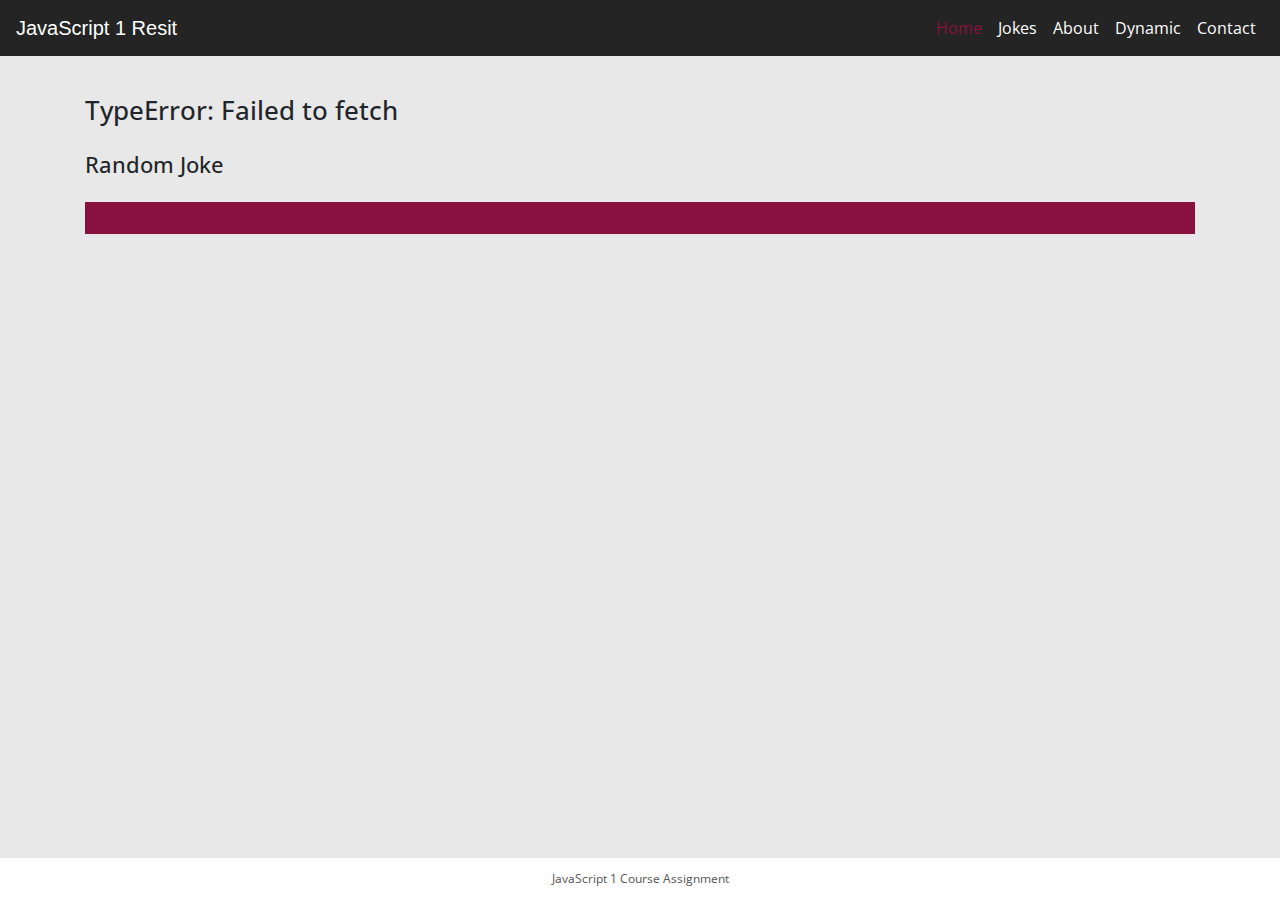
<file: index.html>
<!DOCTYPE html>
<html lang="en">
    <head>
        <meta charset="UTF-8" />
        <meta name="viewport" content="width=device-width, initial-scale=1.0" />
        <meta http-equiv="X-UA-Compatible" content="ie=edge" />
        <title>JavaScript 1 Resit</title>
        <link rel="stylesheet" href="https://stackpath.bootstrapcdn.com/bootstrap/4.4.1/css/bootstrap.min.css" />
        <link rel="stylesheet" href="css/style.css" />
    </head>
    <body>
        <nav class="navbar navbar-expand-lg navbar-dark bg-dark">
            <a class="navbar-brand" href="/">JavaScript 1 Resit</a>
            <button class="navbar-toggler" type="button" data-toggle="collapse" data-target="#navbarNav" crossorigin="anonymous">
                <span class="navbar-toggler-icon"></span>
            </button>
            <div class="collapse navbar-collapse justify-content-end" id="navbarNav">
                <ul class="navbar-nav">
                    <li class="nav-item active">
                        <a class="nav-link active" href="index.html">Home</a>
                    </li>
                    <li class="nav-item">
                        <a class="nav-link" href="jokes.html">Jokes</a>
                    </li>
                    <li class="nav-item">
                        <a class="nav-link" href="about.html">About</a>
                    </li>
                    <li class="nav-item">
                        <a class="nav-link" href="dynamic.html">Dynamic</a>
                    </li>
                    <li class="nav-item">
                        <a class="nav-link" href="contact.html">Contact</a>
                    </li>
                </ul>
            </div>
        </nav>

        <main class="container content">
            <h1>JavaScript 1 CA Resit</h1>

            <h2>Random Joke</h2>

            <div class="joke setup"></div>
            <div class="joke punchline"></div>
        </main>

        <footer>JavaScript 1 Course Assignment</footer>

        <script src="https://code.jquery.com/jquery-3.4.1.slim.min.js"></script>
        <script src="https://stackpath.bootstrapcdn.com/bootstrap/4.4.1/js/bootstrap.min.js"></script>
        <script src="js/script.js"></script>
    </body>
</html>
</file>
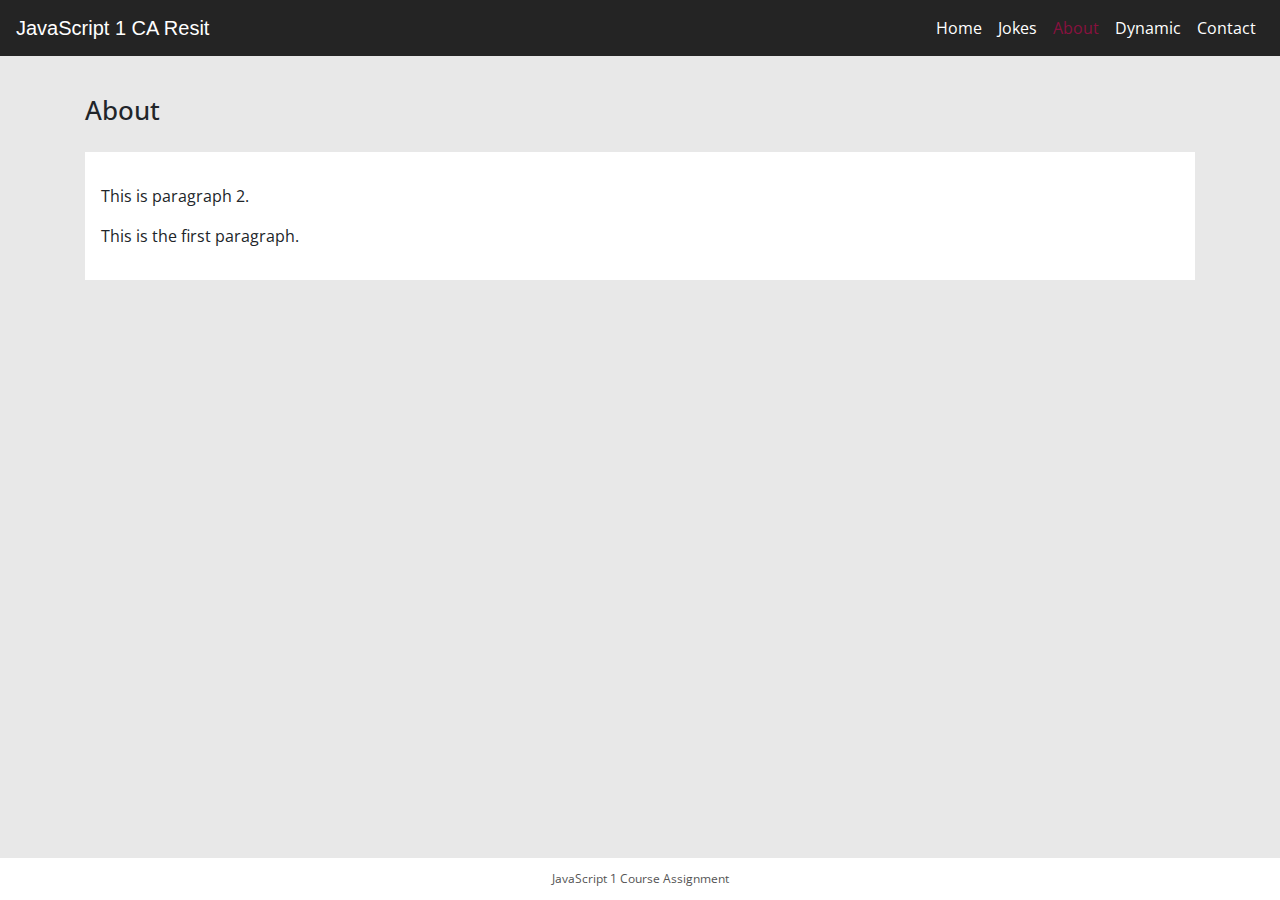
<file: about.html>
<!DOCTYPE html>
<html lang="en">
    <head>
        <meta charset="UTF-8" />
        <meta name="viewport" content="width=device-width, initial-scale=1.0" />
        <meta http-equiv="X-UA-Compatible" content="ie=edge" />
        <title>JavaScript 1 Course Assignment</title>
        <link rel="stylesheet" href="https://stackpath.bootstrapcdn.com/bootstrap/4.4.1/css/bootstrap.min.css" />
        <link rel="stylesheet" href="css/style.css" />
    </head>
    <body>
        <nav class="navbar navbar-expand-lg navbar-dark bg-dark">
            <a class="navbar-brand" href="/">JavaScript 1 CA Resit</a>
            <button class="navbar-toggler" type="button" data-toggle="collapse" data-target="#navbarNav" crossorigin="anonymous">
                <span class="navbar-toggler-icon"></span>
            </button>
            <div class="collapse navbar-collapse justify-content-end" id="navbarNav">
                <ul class="navbar-nav">
                    <li class="nav-item active">
                        <a class="nav-link" href="index.html">Home</a>
                    </li>
                    <li class="nav-item">
                        <a class="nav-link" href="jokes.html">Jokes</a>
                    </li>
                    <li class="nav-item">
                        <a class="nav-link active" href="about.html">About</a>
                    </li>
                    <li class="nav-item">
                        <a class="nav-link" href="dynamic.html">Dynamic</a>
                    </li>
                    <li class="nav-item">
                        <a class="nav-link" href="contact.html">Contact</a>
                    </li>
                </ul>
            </div>
        </nav>

        <main class="container content">
            <h1>About</h1>

            <div class="about">
                <p>
                    This is the first paragraph.
                </p>
                <p>
                    This is paragraph 2.
                </p>
            </div>
        </main>

        <footer>JavaScript 1 Course Assignment</footer>

        <script src="https://code.jquery.com/jquery-3.4.1.slim.min.js"></script>
        <script src="https://stackpath.bootstrapcdn.com/bootstrap/4.4.1/js/bootstrap.min.js"></script>
        <script src="js/about.js"></script>
    </body>
</html>
</file>
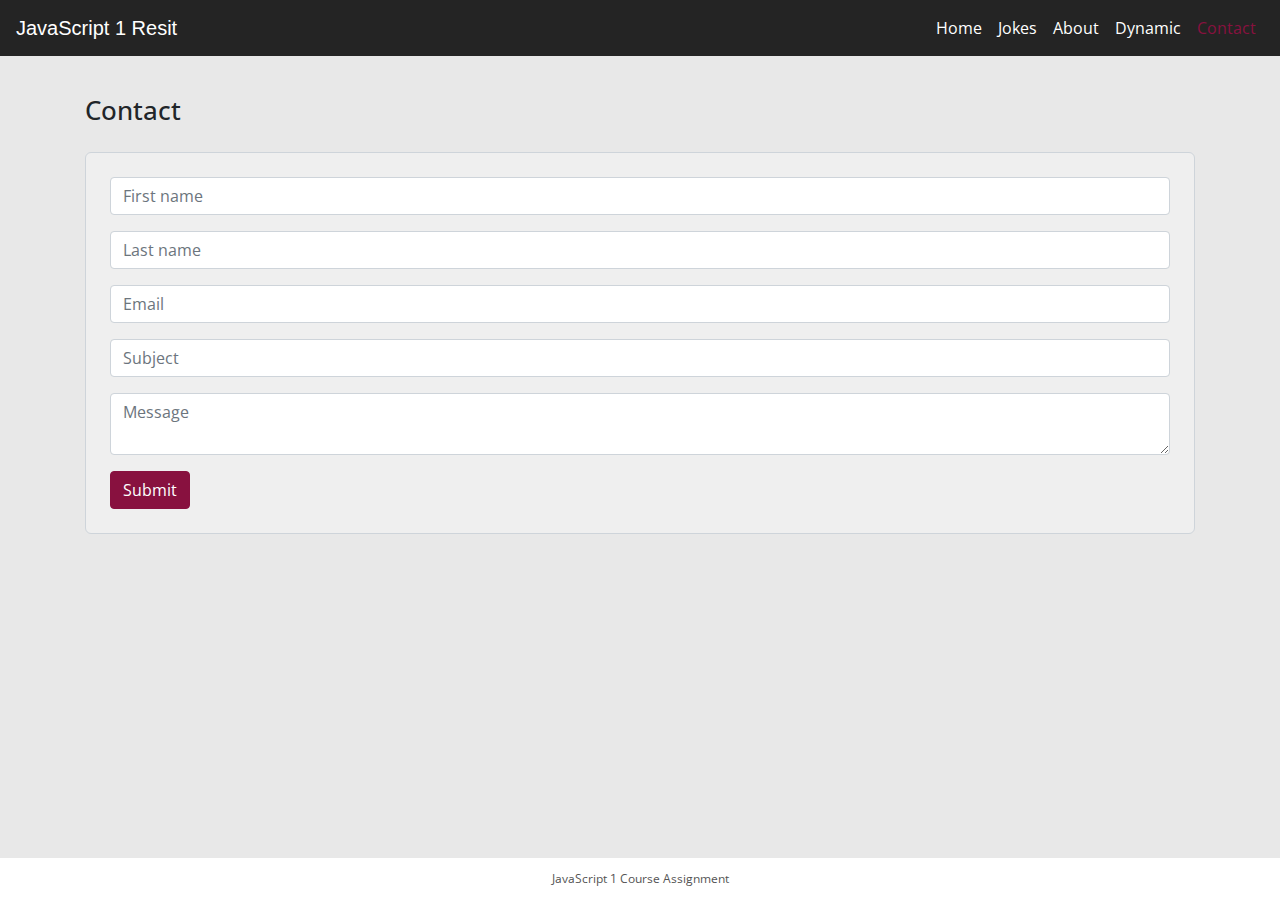
<file: contact.html>
<!DOCTYPE html>
<html lang="en">
    <head>
        <meta charset="UTF-8" />
        <meta name="viewport" content="width=device-width, initial-scale=1.0" />
        <meta http-equiv="X-UA-Compatible" content="ie=edge" />
        <title>Contact | JavaScript 1</title>
        <link rel="stylesheet" href="https://stackpath.bootstrapcdn.com/bootstrap/4.4.1/css/bootstrap.min.css" crossorigin="anonymous" />
        <link rel="stylesheet" href="css/style.css" />
    </head>
    <body>
        <nav class="navbar navbar-expand-lg navbar-dark bg-dark">
            <a class="navbar-brand" href="/">JavaScript 1 Resit</a>
            <button class="navbar-toggler" type="button" data-toggle="collapse" data-target="#navbarNav">
                <span class="navbar-toggler-icon"></span>
            </button>
            <div class="collapse navbar-collapse justify-content-end" id="navbarNav">
                <ul class="navbar-nav">
                    <li class="nav-item active">
                        <a class="nav-link" href="/">Home</a>
                    </li>
                    <li class="nav-item">
                        <a class="nav-link" href="jokes.html">Jokes</a>
                    </li>
                    <li class="nav-item">
                        <a class="nav-link" href="about.html">About</a>
                    </li>
                    <li class="nav-item">
                        <a class="nav-link" href="dynamic.html">Dynamic</a>
                    </li>
                    <li class="nav-item">
                        <a class="nav-link active" href="contact.html">Contact</a>
                    </li>
                </ul>
            </div>
        </nav>

        <main class="container content">
            <h1>Contact</h1>
            <form id="contactForm">
                 <div class="form-group">
                    <input class="form-control" name="firstName" id="firstName" placeholder="First name" />
                    <div class="form-error" id="firstNameError">Please enter your name</div>
                </div>
            
                <div class="form-group">
                    <input class="form-control" name="lastName" id="lastName" placeholder="Last name" />
                    <div class="form-error" id="lastNameError">Please enter your last name</div>
                </div>
            
                <div class="form-group">
                    <input class="form-control" name="email" id="email" placeholder="Email" />
                    <div class="form-error" id="emailError">Please enter your email adress</div>
                </div>

                <div class="form-group">
                    <input class="form-control" name="subject" id="subject" placeholder="Subject" />
                    <div class="form-error" id="subjectError">The subject must be at least 7 characters long</div>
                </div>

                <div class="form-group">
                    
                    <textarea placeholder="Message" class="form-control" name="message" id="message"></textarea>
                    
    
                    <div class="form-error" id="messageError">The message must be at least 15 characters long</div>
                </div>

                <button type="submit" class="btn btn-primary" id="submit">Submit</button>
            </form>
        </main>

        <footer>JavaScript 1 Course Assignment</footer>

        <script src="https://code.jquery.com/jquery-3.4.1.slim.min.js"></script>
        <script src="https://stackpath.bootstrapcdn.com/bootstrap/4.4.1/js/bootstrap.min.js"></script>
        <script src="js/contact.js"></script>
    </body>
</html>
</file>
<file: css/style.css>
@import "imports/variables.css";
@import "imports/layout.css";
@import "imports/ui.css";
@import "imports/navs.css";
@import "imports/card.css";
@import "imports/details.css";
@import "imports/form.css";
@import "imports/joke.css";
@import "imports/dynamic.css";
</file>
